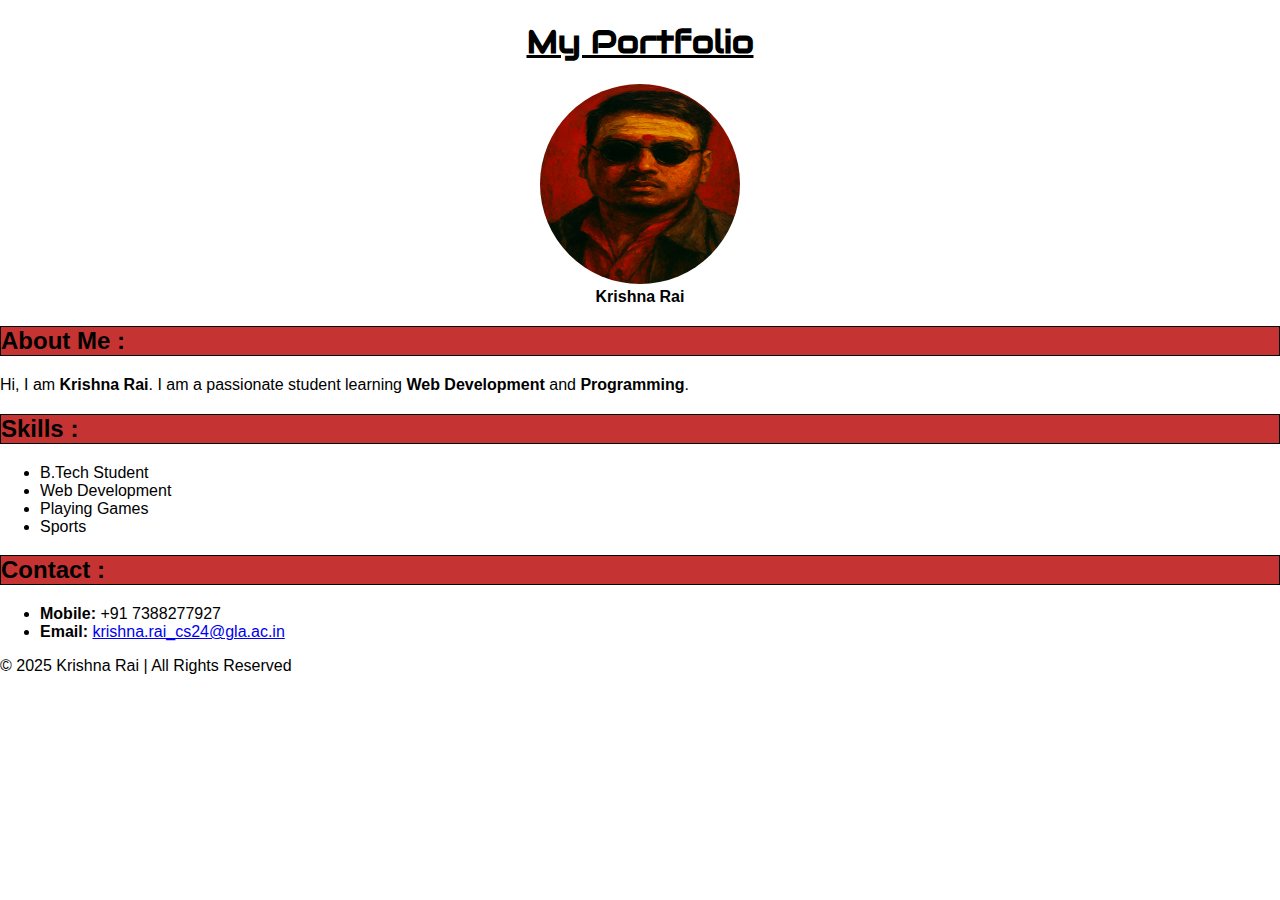
<file: portfolio.html>
<!DOCTYPE html>
<html lang="en">
<head>
  <meta charset="UTF-8">
  <meta name="viewport" content="width=device-width, initial-scale=1.0">
  <title>Krishna Rai | Portfolio</title>
  <link rel="stylesheet" href="class.css">
  <link rel="stylesheet" href="https://fonts.googleapis.com/css?family=Audiowide">
</head>
<body>
  <!-- Header Section -->
  <header>
    <h1 style="font-family: 'Audiowide', sans-serif;">My Portfolio</h1>
  </header>

  <!-- About Section -->
  <section id="about">
    <figure>
      <img src="Krishna.png" alt="Profile photo of Krishna Rai" width="200">
      <figcaption><strong>Krishna Rai</strong></figcaption>
    </figure>
    <h2 class ="head">About Me :</h2>
    <p>Hi, I am <strong>Krishna Rai</strong>. I am a passionate student learning <b>Web Development</b> and <b>Programming</b>. </p>
  </section>

  <!-- Skills Section -->
  <section id="skills">
    <h2 class="head">Skills :</h2>
    <ul>
      <li>B.Tech Student</li>
      <li>Web Development</li>
      <li>Playing Games</li>
      <li>Sports</li>
    </ul>
  </section>

  <!-- Contact Section -->
  <section id="contact">
    <h2 class="head">Contact :</h2>
    <ul>
      <li><strong>Mobile:</strong> +91 7388277927</li>
      <li><strong>Email:</strong> <a href="mailto:krishna.rai_cs24@gla.ac.in">krishna.rai_cs24@gla.ac.in</a></li>
    </ul>
  </section>

  <!-- Footer -->
  <footer>
    <p>&copy; 2025 Krishna Rai | All Rights Reserved</p>
  </footer>
</body>
</html>
</file>
<file: class.css>
body {
            font-family: Verdana, Geneva, Tahoma, sans-serif;
            margin: 0;
            padding: 0;
            background-image : url(https://media.istockphoto.com/id/839929126/photo/blue-backdrop-in-the-air.jpg?s=612x612&w=0&k=20&c=3Yl5ppofMcuLD6fiVkGcM6TqAdhrXNj4szLsHMiuoQw=);
            background-position: center;
            color: black;
        }

h1{
    font-family: "Audiowide",sans-serif;
    text-align: center;
    text-decoration: underline;
}
img{
    margin: 0;
    padding: 0;
    width: 200px;
    height: 200px;
    border-radius: 50%;
   
}
figure{
    text-align: center;
}
.head{
    background-color: rgb(198, 51, 51);
    color: black;
    font-family: Arial, Helvetica, sans-serif;
    border: 1px solid black;
}
</file>
